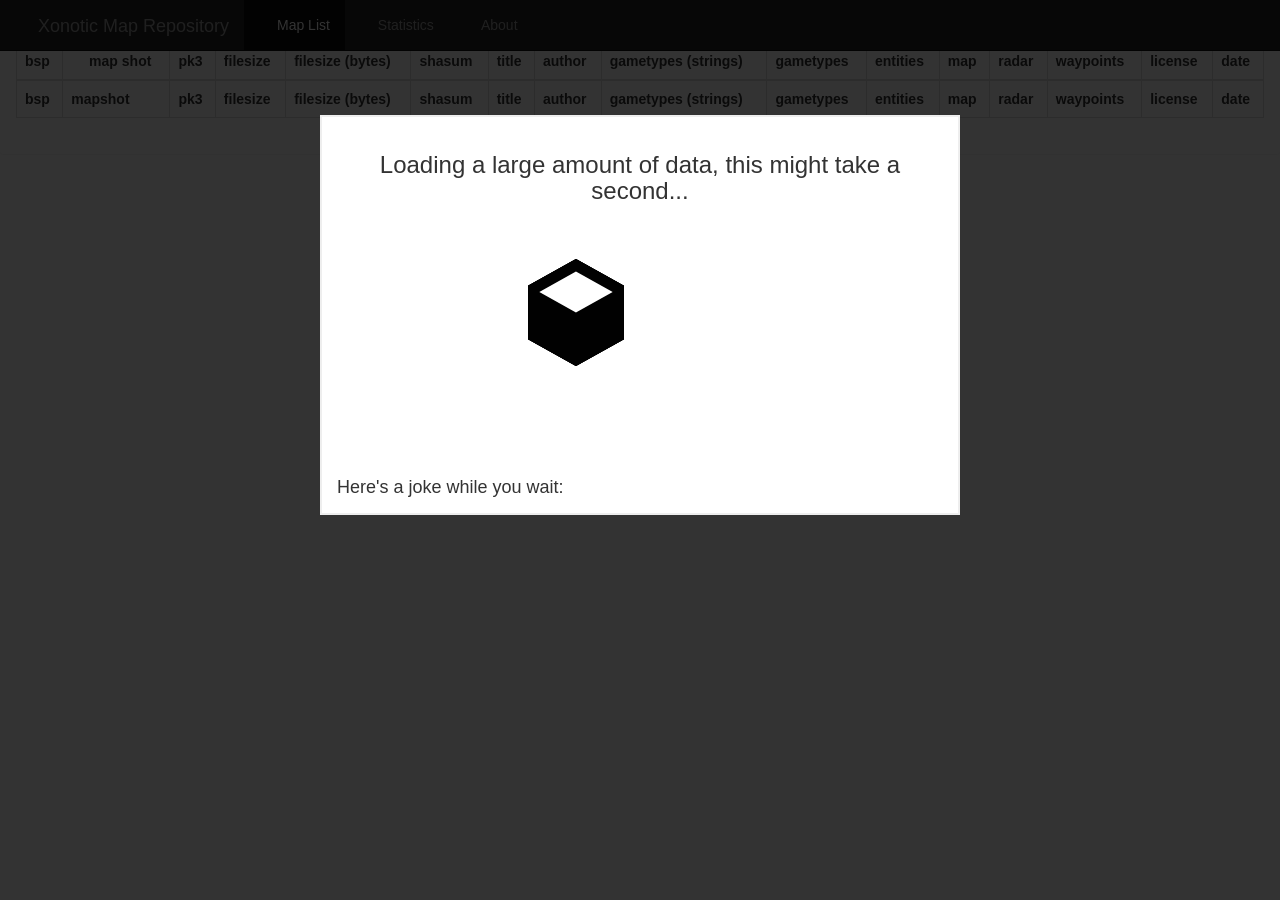
<file: index.html>
<!DOCTYPE html>
<html lang="en">
<head>
    <meta charset="utf-8">
    <meta http-equiv="X-UA-Compatible" content="IE=edge">
    <meta name="viewport" content="width=device-width, initial-scale=1">
    <!-- The above 3 meta tags *must* come first in the head; any other head content must come *after* these tags -->
    <title>Xonotic Map Repository</title>

    <link rel="stylesheet" type="text/css"
          href="https://cdn.datatables.net/s/bs/jqc-1.11.3,dt-1.10.10,b-1.1.0,b-colvis-1.1.0,b-html5-1.1.0,cr-1.3.0,fh-3.1.0,se-1.1.0/datatables.min.css"/>
    <link id="theme" rel="stylesheet" href="https://maxcdn.bootstrapcdn.com/bootstrap/3.3.6/css/bootstrap.min.css">
    <link rel="stylesheet" href="https://maxcdn.bootstrapcdn.com/font-awesome/4.5.0/css/font-awesome.min.css">
    <link rel="stylesheet" type="text/css" href="./static/vendor/c3/c3.min.css"/>
    <link rel="stylesheet" type="text/css" href="./static/css/fonts.css"/>
    <link rel="stylesheet" type="text/css" href="./static/css/custom.css"/>
    <link id="theme-custom" rel="stylesheet" type="text/css" href="./static/css/themes/default/custom.css"/>

    <!-- HTML5 shim and Respond.js for IE8 support of HTML5 elements and media queries -->
    <!-- WARNING: Respond.js doesn't work if you view the page via file:// -->
    <!--[if lt IE 9]>
    <script src="https://oss.maxcdn.com/html5shiv/3.7.2/html5shiv.min.js"></script>
    <script src="https://oss.maxcdn.com/respond/1.4.2/respond.min.js"></script>
    <![endif]-->
</head>
<body>

<div class="first-load-backdrop"></div>

<section class="container-fluid no-padding">

    <!-- Fixed navbar -->
    <nav id="main-nav" class="navbar navbar-inverse navbar-fixed-top">
        <div class="container-fluid">
            <div class="navbar-header">
                <button type="button" class="navbar-toggle collapsed" data-toggle="collapse" data-target="#navbar"
                        aria-expanded="false" aria-controls="navbar">
                    <span class="sr-only">Toggle navigation</span>
                    <span class="icon-bar"></span>
                    <span class="icon-bar"></span>
                    <span class="icon-bar"></span>
                </button>
                <a class="navbar-brand" href="./"><i class="fa fa-map-o"></i> Xonotic Map Repository</a>
            </div>
            <div id="navbar" class="navbar-collapse collapse">
                <ul class="nav navbar-nav">
                    <li class="active"><a href="#maplist" data-toggle="tab"><i class="fa fa-list"></i> Map List</a></li>
                    <li><a href="#statistics" data-toggle="tab"><i class="fa fa-line-chart"></i> Statistics</a></li>
                    <li><a href="#about" data-toggle="tab"><i class="fa fa-info-circle"></i> About</a></li>
                </ul>
                <ul class="nav navbar-nav navbar-right">
                    <li id="nav-table-controls" class="navbar-btn"></li>
                </ul>
            </div><!--/.nav-collapse -->
        </div>
    </nav>

    <div class="tabbable">

        <div class="tab-content">

            <div class="tab-pane active" id="maplist">

                <div class="panel">
                    <div class="panel-body">

                        <table id="table-maplist" class="table table-striped table-bordered" cellspacing="0" width="100%">
                            <thead>
                                <tr>
                                    <th>bsp</th>
                                    <th><i class="fa fa-picture-o"></i> map shot</th>
                                    <th>pk3</th>
                                    <th>filesize</th>
                                    <th>filesize (bytes)</th>
                                    <th>shasum</th>
                                    <th>title</th>
                                    <th>author</th>
                                    <th>gametypes (strings)</th>
                                    <th>gametypes</th>
                                    <th>entities</th>
                                    <th>map</th>
                                    <th>radar</th>
                                    <th>waypoints</th>
                                    <th>license</th>
                                    <th>date</th>
                                </tr>
                            </thead>
                            <tfoot>
                                <tr>
                                    <th class="filtersearch">bsp</th>
                                    <th class="dropdownsearch-mapshot">mapshot</th>
                                    <th class="filtersearch">pk3</th>
                                    <th>filesize</th>
                                    <th>filesize (bytes)</th>
                                    <th class="filtersearch">shasum</th>
                                    <th class="filtersearch">title</th>
                                    <th class="filtersearch">author</th>
                                    <th class="filtersearch">gametypes (strings)</th>
                                    <th class="filtersearch">gametypes</th>
                                    <th class="filtersearch">entities</th>
                                    <th class="dropdownsearch">map</th>
                                    <th class="dropdownsearch">radar</th>
                                    <th class="dropdownsearch">waypoints</th>
                                    <th class="dropdownsearch">license</th>
                                    <th class="filtersearch">date</th>
                                </tr>
                            </tfoot>
                        </table>

                    </div><!-- .panel-body -->
                </div><!-- .panel -->

            </div><!-- .tab-pane -->
            <div id="statistics" class="tab-pane">

                <div class="panel">
                    <div class="panel-body">

                        <div id="loading-charts" class="loading">
                            <h4 class="text-center">
                                Loading Charts...<br><br>
                                <i class="fa fa-spinner fa-pulse fa-3x"></i>
                            </h4>
                        </div>

                        <h2>About These Statistics</h2>

                        <p>These stastistics are pulled straight from the pk3 files. The pie graphs are pretty
                            sell-explanatory. When these files are included in a pk3, it's a higher quality package. Map
                            dates are pulled from the last modified date on the bsp inside the pk3. The data shows us
                            someone introduced thousands of bsps in 2015, when we cross-reference this data with the
                            list, we can see many maps were ported from other games. Gametype distribution is determined
                            by the mapinfo file, which has to explicitly define gametypes. Gametype distritubion is
                            gathered from the mapinfo file. Count per shasum represents duplicate packages that have
                            been renamed.</p>

                        <div id="charts">

                            <h3 class="text-center">package contents</h3>

                            <div class="row">
                                <div class="col-sm-2">
                                    <h4 class="text-center">has mapinfo?</h4>
                                    <div id="chart-mapinfos"></div>
                                </div>
                                <div class="col-sm-2">
                                    <h4 class="text-center">has mapshot?</h4>
                                    <div id="chart-mapshots"></div>
                                </div>
                                <div class="col-sm-2">
                                    <h4 class="text-center">has map source?</h4>
                                    <div id="chart-maps"></div>
                                </div>
                                <div class="col-sm-2">
                                    <h4 class="text-center">has radar?</h4>
                                    <div id="chart-radars"></div>
                                </div>
                                <div class="col-sm-2">
                                    <h4 class="text-center">has waypoints?</h4>
                                    <div id="chart-waypoints"></div>
                                </div>
                                <div class="col-sm-2">
                                    <h4 class="text-center">has license?</h4>
                                    <div id="chart-licenses"></div>
                                </div>
                            </div><!-- .row -->

                            <div class="row">
                                <div class="col-sm-12">
                                    <h3 class="text-center">filesize distribution</h3>
                                    <div id="chart-filesizes"></div>
                                </div>
                            </div><!-- .row -->

                            <div class="row">
                                <div class="col-sm-6">
                                    <h3 class="text-center">gametype distribution</h3>
                                    <div id="chart-gametypes"></div>
                                </div>
                                <div class="col-sm-6">
                                    <h3 class="text-center">count per shasum</h3>
                                    <div id="chart-shacount"></div>
                                </div>
                            </div><!-- .row -->

                            <div class="row">
                                <div class="col-sm-12">
                                    <h3 class="text-center">maps by year</h3>
                                    <div id="chart-mapsbyyear"></div>
                                </div>
                            </div><!-- .row -->

                            <div class="row">
                                <div class="col-sm-12">
                                    <h3 class="text-center">files by year</h3>
                                    <div id="chart-filesbyyear"></div>
                                </div>
                            </div><!-- .row -->

                            <div class="row">
                                <div class="col-sm-12">
                                    <h3 class="text-center">entity appearance distribution</h3>
                                    <div id="chart-entityappearance"></div>
                                </div>
                            </div><!-- .row -->

                            <div class="row">
                                <div class="col-sm-12">
                                    <h3 class="text-center">entity total count distribution</h3>
                                    <div id="chart-entitycount"></div>
                                </div>
                            </div><!-- .row -->

                        </div><!-- .charts -->

                    </div><!-- .panel-body -->
                </div><!-- .panel -->

            </div><!-- .tab-pane -->
            <div class="tab-pane" id="about">

                <div class="panel">
                    <div class="panel-body">

                        <h2>What Is This?</h2>

                        <p>The Xonotic Map Repository (XMP) is a community project that was created to consolidate map
                            packages and provide them over a Content Delivery Network (CDN).</p>
                        <p>In addition to providing a CDN, the XMP offers detailed information about map packages that
                            was gathered using a parser that inspects all packages in this collection.</p>

                        <p>As you can see on the Statistics page, many of these packages can be improved. We hope this
                            is a first step to improving map package quality.</p>

                        <p>This website is an unofficial repository and is not affiliated with <a
                                href="http://xonotic.org" target="_blank">Xonotic</a>.</p>

                        <p>Credits go out to all mappers, gathers of information and implementers.</p>

                    </div><!-- .panel-body -->
                </div><!-- .panel -->

            </div><!-- .tab-pane -->

        </div><!-- .tab-content -->

    </div><!-- .tabbable -->

    <div id="apology">
        <div class='tetrominos'>
            <div class='tetromino box1'></div>
            <div class='tetromino box2'></div>
            <div class='tetromino box3'></div>
            <div class='tetromino box4'></div>
        </div>
        <h3>Loading a large amount of data, this might take a second...</h3>
        <div id="joke">
            <h4>Here's a joke while you wait:</h4>
            <p></p>
        </div>
    </div>

    <div id="footer">
        <div class="container text-center">
            <p class="text-muted credit">Licensed under MIT, available on <a
                    href="https://github.com/z/xonotic-map-repository" target="_blank"
                    title="xonotic-map-repository by -z- source code on GitHub"><i class="fa fa-github"> GitHub</i></a>
            </p>
        </div>
    </div>

</section><!-- .content -->

<script type="text/javascript"
        src="https://cdn.datatables.net/s/bs/jqc-1.11.3,dt-1.10.10,b-1.1.0,b-colvis-1.1.0,b-html5-1.1.0,cr-1.3.0,fh-3.1.0,se-1.1.0/datatables.min.js"></script>
<script src="https://maxcdn.bootstrapcdn.com/bootstrap/3.3.6/js/bootstrap.min.js"
        integrity="sha384-0mSbJDEHialfmuBBQP6A4Qrprq5OVfW37PRR3j5ELqxss1yVqOtnepnHVP9aJ7xS"
        crossorigin="anonymous"></script>
<script type="text/javascript" src="//d3js.org/d3.v3.min.js" charset="utf-8"></script>
<script type="text/javascript" src="./static/vendor/konami/konami.js"></script>
<script type="text/javascript" src="./static/vendor/c3/c3.min.js"></script>
<script type="text/javascript" src="./static/vendor/jquery-cookie/jquery.cookie.js"></script>
<script type="text/javascript" src="./static/vendor/store2/store2.min.js"></script>
<script type="text/javascript" src="./static/vendor/lz-string/lz-string.min.js"></script>
<!--<script type="text/javascript" src="./static/vendor/oboe/oboe-browser.min.js"></script>-->
<script type="text/javascript" src="./static/vendor/catiline/catiline.min.js"></script>
<script type="text/javascript" src="./static/js/app.js"></script>

</body>
</html>
</file>
<file: static/css/fonts.css>
@font-face {
    font-family: 'icomoon';
    src:    url('fonts/icomoon.eot?sgn2n1');
    src:    url('fonts/icomoon.eot?sgn2n1#iefix') format('embedded-opentype'),
        url('fonts/icomoon.ttf?sgn2n1') format('truetype'),
        url('fonts/icomoon.woff?sgn2n1') format('woff'),
        url('fonts/icomoon.svg?sgn2n1#icomoon') format('svg');
    font-weight: normal;
    font-style: normal;
}

i {
    /* use !important to prevent issues with browser extensions that change fonts */
    font-family: 'icomoon' !important;
    speak: none;
    font-style: normal;
    font-weight: normal;
    font-variant: normal;
    text-transform: none;
    line-height: 1;

    /* Better Font Rendering =========== */
    -webkit-font-smoothing: antialiased;
    -moz-osx-font-smoothing: grayscale;
}

.icon-gametype_as:before {
    content: "\e900";
}
.icon-gametype_ca:before {
    content: "\e901";
}
.icon-gametype_ctf:before {
    content: "\e902";
}
.icon-gametype_cts:before {
    content: "\e903";
}
.icon-gametype_dm:before {
    content: "\e904";
}
.icon-gametype_dom:before {
    content: "\e905";
}
.icon-gametype_duel:before {
    content: "\e906";
}
.icon-gametype_ft:before {
    content: "\e907";
}
.icon-gametype_inf:before {
    content: "\e908";
}
.icon-gametype_inv:before {
    content: "\e909";
}
.icon-gametype_jb:before {
    content: "\e90a";
}
.icon-gametype_ka:before {
    content: "\e90b";
}
.icon-gametype_kh:before {
    content: "\e90c";
}
.icon-gametype_lms:before {
    content: "\e90d";
}
.icon-gametype_nb:before {
    content: "\e90e";
}
.icon-gametype_ons:before {
    content: "\e90f";
}
.icon-gametype_rc:before {
    content: "\e910";
}
.icon-gametype_tdm:before {
    content: "\e911";
}
.icon-gametype_vip:before {
    content: "\e912";
}
.icon-item_health_small:before {
    content: "\e913";
}
.icon-item_health_medium:before {
    content: "\e914";
}
.icon-item_health_large:before {
    content: "\e915";
}
.icon-item_health_mega:before {
    content: "\e916";
}
.icon-item_jetpack:before {
    content: "\e917";
}
.icon-item_armor_big:before {
    content: "\e918";
}
.icon-item_armor_large:before {
    content: "\e919";
}
.icon-item_armor_medium:before {
    content: "\e91a";
}
.icon-item_armor_small:before {
    content: "\e91b";
}
.icon-flag:before, .icon-item_flag_team1:before, .icon-item_flag_team2:before, .icon-item_flag_team3:before, .icon-item_flag_team4:before, .icon-item_flag_neutral:before  {
    content: "\e91c";
}
.icon-item_bullets:before {
    content: "\e91d";
}
.icon-item_cells:before {
    content: "\e91e";
}
.icon-item_fuel:before {
    content: "\e91f";
}
.icon-item_plasma:before {
    content: "\e920";
}
.icon-item_rockets:before {
    content: "\e921";
}
.icon-item_shells:before {
    content: "\e922";
}
.icon-item_supercells:before {
    content: "\e923";
}
.icon-weapon_arc:before {
    content: "\e924";
}
.icon-weapon_crylink:before {
    content: "\e925";
}
.icon-weapon_electro:before {
    content: "\e926";
}
.icon-weapon_fireball:before {
    content: "\e927";
}
.icon-weapon_flak:before {
    content: "\e928";
}
.icon-weapon_grenadelauncher:before {
    content: "\e929";
}
.icon-weapon_hagar:before {
    content: "\e92a";
}
.icon-weapon_hlac:before {
    content: "\e92b";
}
.icon-weapon_hmg:before {
    content: "\e92c";
}
.icon-weapon_hook:before {
    content: "\e92d";
}
.icon-weapon_blaster:before {
    content: "\e92e";
}
.icon-weapon_minelayer:before {
    content: "\e92f";
}
.icon-weapon_vaporizer:before {
    content: "\e930";
}
.icon-weapon_vortex:before {
    content: "\e931";
}
.icon-weapon_porto:before {
    content: "\e932";
}
.icon-weapon_rifle:before {
    content: "\e933";
}
.icon-weapon_devastator:before {
    content: "\e934";
}
.icon-weapon_rpc:before {
    content: "\e935";
}
.icon-weapon_seeker:before {
    content: "\e936";
}
.icon-weapon_shockwave:before {
    content: "\e937";
}
.icon-weapon_shotgun:before {
    content: "\e938";
}
.icon-weapon_tuba:before {
    content: "\e939";
}
.icon-weapon_machinegun:before {
    content: "\e93a";
}
</file>
<file: static/css/custom.css>
.container {
    width: auto;
}

.first-load-backdrop {
    position: fixed;
    left: 0;
    top: 0;
    background-color: #000000;
    height: 100%;
    width: 100%;
    opacity: 0.8;
    z-index: 1035;
}

.dataTables_processing {
    width: 300px !important;
    padding: 1em !important;
}

.icon b {
    display: none;
}

.panel-body {
    padding: 15px;
    margin-top: 26px;
}

.dataTables_wrapper .col-sm-12, .dataTables_wrapper .col-sm-6, .no-padding {
    padding: 0 !important;
}

#table-controls {
    display: none;
}

#nav-table-controls, #theme-switcher-wrapper {
    margin-right: 10px;
}

#table-maplist_length, #table-maplist_filter, #theme-switcher-wrapper {
    margin-left: 10px;
}

table.dataTable {
    z-index: 1001;
}

table.dataTable.fixedHeader-floating {
    z-index: 1020;
    position: fixed;
}

table.dataTable.fixedHeader-locked {
    position: fixed !important;
    top: 50px !important;
    z-index: 1010;
}

table.dataTable tbody td {
    height: 200px;
}

table tbody tr {
    opacity: 0.1;
}

div.dt-buttons {
    width: auto !important;
}

td em {
    color: #999;
}

#footer {
    margin-bottom: 60px;
}

.footer-bar {
    position: fixed;
    bottom: 0;
    padding: 5px 2px 0;
    z-index: 1010;
    width: 100%;
}

.footer-bar .navbar-brand {
    margin: 0;
    padding: 0 10px;
    font-size: 14px;
}

.mapshot {
    width: 250px;
    height: auto;
    position: relative;
    z-index: 1000;
}

.mapshot.css-animated {
    transition-duration: 0.8s;
    transition-property: transform;
    transition-timing-function: ease-out;
}

.mapshot.css-animated:hover {
    -webkit-transform: scale(2.2);
    -ms-transform: scale(2.2);
    transform: scale(2.2);
    transition-duration: 0.2s;
    transition-property: transform;
    transition-timing-function: ease-in;
    z-index: 1010;
}

.mapshot-link span {
    display: none;
}

#search-clear {
    position: absolute;
    top: 7px;
    right: 7px;
    cursor: pointer;
    color: #aaa;
}

#search-clear:hover {
    color: #555;
}

/* credit for tetrominos: http://codepen.io/imathis/pen/ZYEWrw */
.tetrominos {
    position: absolute;
    bottom: 40%;
    left: 50%;
    transform: translate(-112px, -96px);
}

.tetromino {
    width: 96px;
    height: 112px;
    position: absolute;
    transition: all ease .3s;
    background: url('data:image/svg+xml;utf-8,%3Csvg xmlns="http://www.w3.org/2000/svg" viewBox="0 0 612 684"%3E%3Cpath fill="%23010101" d="M305.7 0L0 170.9v342.3L305.7 684 612 513.2V170.9L305.7 0z"/%3E%3Cpath fill="%23fff" d="M305.7 80.1l-233.6 131 233.6 131 234.2-131-234.2-131"/%3E%3C/svg%3E') no-repeat top center;
}

.box1 {
    animation: tetromino1 1.5s ease-out infinite;
}

.box2 {
    animation: tetromino2 1.5s ease-out infinite;
}

.box3 {
    animation: tetromino3 1.5s ease-out infinite;
    z-index: 2;
}

.box4 {
    animation: tetromino4 1.5s ease-out infinite;
}

@keyframes tetromino1 {
    0%, 40% {
        /* compose logo *//* 1 on 3 *//* L-shape */
        transform: translate(0, 0);
    }
    50% {
        /* pre-box */
        transform: translate(48px, -27px);
    }
    60%, 100% {
        /* box *//* compose logo */
        transform: translate(96px, 0);
    }
}

@keyframes tetromino2 {
    0%, 20% {
        /* compose logo *//* 1 on 3 */
        transform: translate(96px, 0px);
    }
    40%, 100% {
        /* L-shape *//* box *//* compose logo */
        transform: translate(144px, 27px);
    }
}

@keyframes tetromino3 {
    0% {
        /* compose logo */
        transform: translate(144px, 27px);
    }
    20%, 60% {
        /* 1 on 3 *//* L-shape *//* box */
        transform: translate(96px, 54px);
    }
    90%, 100% {
        /* compose logo */
        transform: translate(48px, 27px);
    }
}

@keyframes tetromino4 {
    0%, 60% {
        /* compose logo *//* 1 on 3 *//* L-shape *//* box */
        transform: translate(48px, 27px);
    }
    90%, 100% {
        /* compose logo */
        transform: translate(0, 0);
    }
}

#apology {
    overflow: hidden;
    position: fixed;
    height: 400px;
    top: 35%;
    left: 50%;
    transform: translate(-50%, -50%);
    background-color: #fff;
    border: 2px solid #eee;
    padding: 15px;
    z-index: 1050;
}

#apology h3 {
    text-align: center;
}

#joke {
    position: absolute;
    bottom: 5px;
}

.icon {
    text-shadow: 1px 1px 1px rgba(50, 50, 50, 0.25);
}

/* item colors */
.icon-weapon_arc {
    color: #C3EEFF;
}

.icon-weapon_blaster {
    color: #963043;
}

.icon-weapon_crylink {
    color: #F580F7;
}

.icon-weapon_devastator {
    color: #ECD262;
}

.icon-weapon_electro {
    color: #69A0E7;
}

.icon-weapon_fireball {
    color: #FFB27D;
}

.icon-weapon_flak {
    color: #FFF371;
}

.icon-weapon_grenadelauncher {
    color: #FFA789;
}

.icon-weapon_hagar {
    color: #FFC37E;
}

.icon-weapon_hlac {
    color: #FFE287;
}

.icon-weapon_hmg {
    color: #FFA788
}

.icon-weapon_hook {
    color: #417D2F;
}

.icon-weapon_machinegun {
    color: #8CE54A;
}

.icon-weapon_minelayer {
    color: #AD2D29;
}

.icon-weapon_porto {
    color: #9FE1FF;
}

.icon-weapon_rifle {
    color: #FFBF7C;
}

.icon-weapon_rpc {
    color: #FFFF82;
}

.icon-weapon_seeker {
    color: #FF949D;
}

.icon-weapon_shockwave {
    color: #B0FFD0;
}

.icon-weapon_shotgun {
    color: #95AFBE;
}

.icon-weapon_tuba {
    color: #E5CF5D;
}

.icon-weapon_vaporizer {
    color: #ACA0E9;
}

.icon-weapon_vortex {
    color: #73BACA;
}

.icon-item_health_mega, .icon-item_health_large, .icon-item_health_medium, .icon-item_health_small {
    color: #D85F4E;
}

.icon-item_armor_big, .icon-item_armor_large, .icon-item_armor_medium, .icon-item_armor_small {
    color: #4B9B25;
}

.icon-item_shells {
    color: #BECBD3;
}

.icon-item_rockets {
    color: #E1B08D;
}

.icon-item_plasma {
    color: #CE9DD4;
}

.icon-item_cells {
    color: #B1FFFF;
}

.icon-item_bullets {
    color: #B1D887;
}

.icon-item_flag_team1 {
    color: red;
}

.icon-item_flag_team2 {
    color: #0080FF;
}

.icon-item_flag_team3 {
    color: #FFFF0F;
}

.icon-item_flag_team4 {
    color: #FF0FFF;
}

.icon-item_flag_neutral {
    color: grey;
}
</file>
<file: static/css/themes/default/custom.css>
.navbar-right {
    height: 50px;
}
</file>
<file: static/vendor/c3/c3.min.css>
.c3 svg{font:10px sans-serif}.c3 line,.c3 path{fill:none;stroke:#000}.c3 text{-webkit-user-select:none;-moz-user-select:none;user-select:none}.c3-bars path,.c3-event-rect,.c3-legend-item-tile,.c3-xgrid-focus,.c3-ygrid{shape-rendering:crispEdges}.c3-chart-arc path{stroke:#fff}.c3-chart-arc text{fill:#fff;font-size:13px}.c3-grid line{stroke:#aaa}.c3-grid text{fill:#aaa}.c3-xgrid,.c3-ygrid{stroke-dasharray:3 3}.c3-text.c3-empty{fill:gray;font-size:2em}.c3-line{stroke-width:1px}.c3-circle._expanded_{stroke-width:1px;stroke:#fff}.c3-selected-circle{fill:#fff;stroke-width:2px}.c3-bar{stroke-width:0}.c3-bar._expanded_{fill-opacity:.75}.c3-target.c3-focused{opacity:1}.c3-target.c3-focused path.c3-line,.c3-target.c3-focused path.c3-step{stroke-width:2px}.c3-target.c3-defocused{opacity:.3!important}.c3-region{fill:#4682b4;fill-opacity:.1}.c3-brush .extent{fill-opacity:.1}.c3-legend-item{font-size:12px}.c3-legend-item-hidden{opacity:.15}.c3-legend-background{opacity:.75;fill:#fff;stroke:#d3d3d3;stroke-width:1}.c3-tooltip-container{z-index:10}.c3-tooltip{border-collapse:collapse;border-spacing:0;background-color:#fff;empty-cells:show;-webkit-box-shadow:7px 7px 12px -9px #777;-moz-box-shadow:7px 7px 12px -9px #777;box-shadow:7px 7px 12px -9px #777;opacity:.9}.c3-tooltip tr{border:1px solid #CCC}.c3-tooltip th{background-color:#aaa;font-size:14px;padding:2px 5px;text-align:left;color:#FFF}.c3-tooltip td{font-size:13px;padding:3px 6px;background-color:#fff;border-left:1px dotted #999}.c3-tooltip td>span{display:inline-block;width:10px;height:10px;margin-right:6px}.c3-tooltip td.value{text-align:right}.c3-area{stroke-width:0;opacity:.2}.c3-chart-arcs-title{dominant-baseline:middle;font-size:1.3em}.c3-chart-arcs .c3-chart-arcs-background{fill:#e0e0e0;stroke:none}.c3-chart-arcs .c3-chart-arcs-gauge-unit{fill:#000;font-size:16px}.c3-chart-arcs .c3-chart-arcs-gauge-max,.c3-chart-arcs .c3-chart-arcs-gauge-min{fill:#777}.c3-chart-arc .c3-gauge-value{fill:#000}
</file>
